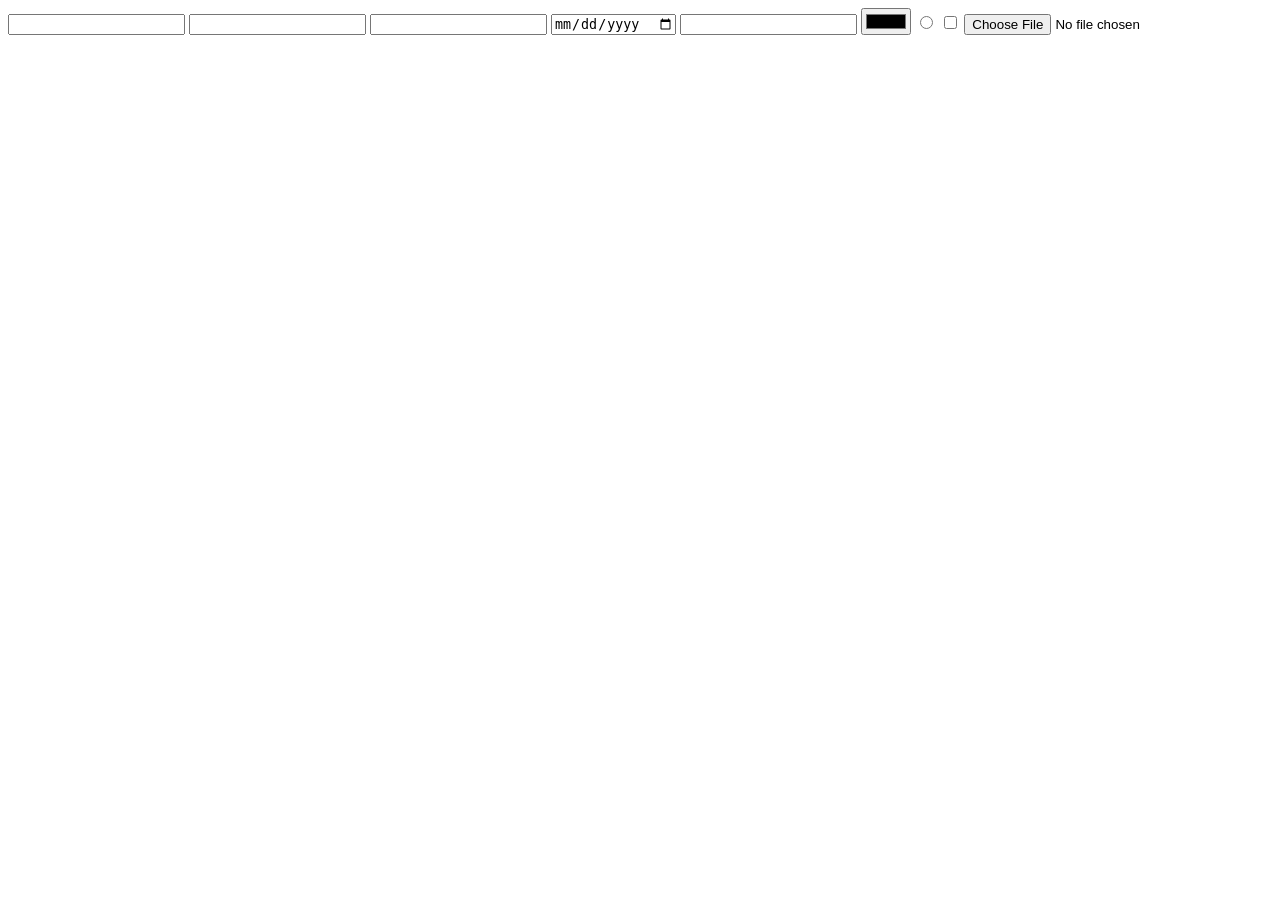
<file: formulário.html/index.html>
<!DOCTYPE html>
<html lang="pt-br">
<head>
    <meta charset="UTF-8">
    <meta name="viewport" content="width=, initial-scale=1.0">
    <title>Document</title>
</head>
<body>
    <input type="text">
    <input type="email">
    <input type="password">
    
    
    <input type="date">
    <input type="number">
    <input type="color">

    <input type="radio">
    <input type="checkbox">
    <input type="file">

</body>
</html>
</file>
